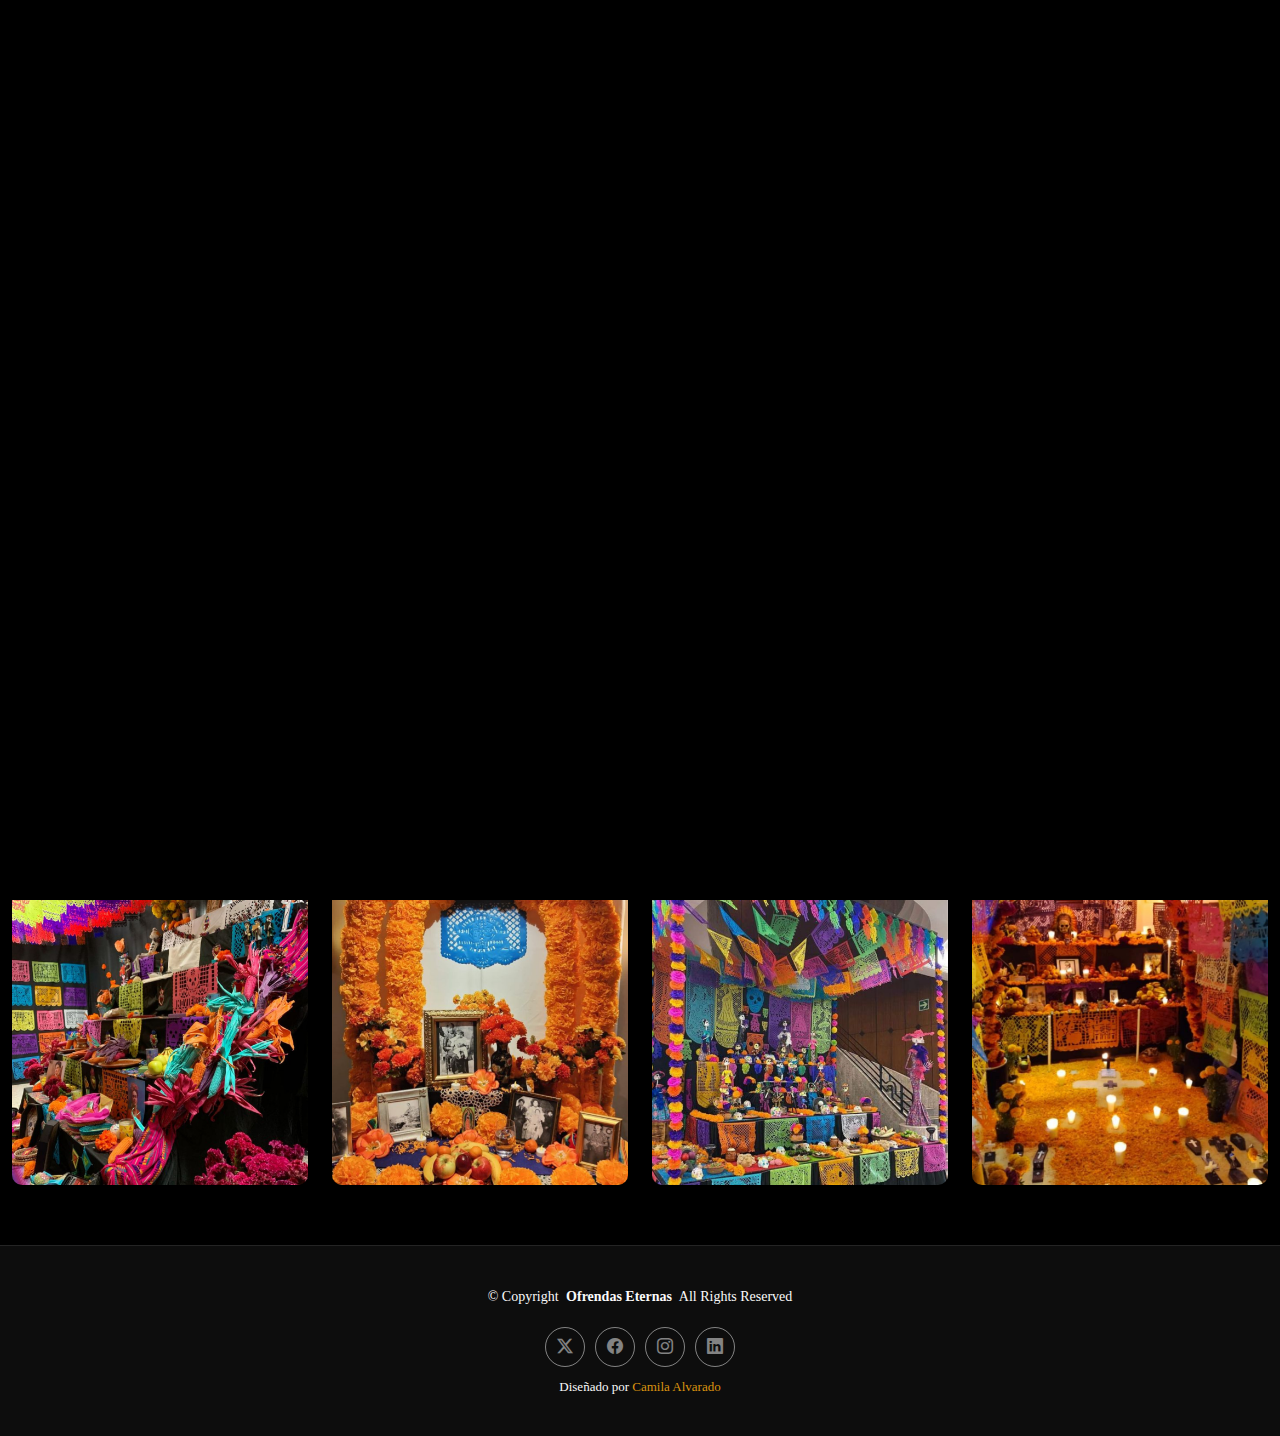
<file: index.html>
<!DOCTYPE html>
<html lang="en">

<head>
  <meta charset="utf-8">
  <meta content="width=device-width, initial-scale=1.0" name="viewport">
  <title>Ofrendas Eternas</title>
  <meta name="description" content="">
  <meta name="keywords" content="">

  <!-- Favicons -->
  <link href="assets/img/favicon.png" rel="icon">
  <link href="assets/img/apple-touch-icon.png" rel="apple-touch-icon">

  <!-- Fonts -->
  <link href="https://fonts.googleapis.com" rel="preconnect">
  <link href="https://fonts.gstatic.com" rel="preconnect" crossorigin>
  <link href="https://fonts.googleapis.com/css2?family=Roboto:ital,wght@0,100;0,300;0,400;0,500;0,700;0,900;1,100;1,300;1,400;1,500;1,700;1,900&family=Inter:wght@100;200;300;400;500;600;700;800;900&family=Cardo:ital,wght@0,400;0,700;1,400;1,700&display=swap" rel="stylesheet">

  <!-- Vendor CSS Files -->
  <link href="assets/vendor/bootstrap/css/bootstrap.min.css" rel="stylesheet">
  <link href="assets/vendor/bootstrap-icons/bootstrap-icons.css" rel="stylesheet">
  <link href="assets/vendor/aos/aos.css" rel="stylesheet">
  <link href="assets/vendor/glightbox/css/glightbox.min.css" rel="stylesheet">
  <link href="assets/vendor/swiper/swiper-bundle.min.css" rel="stylesheet">

  <!-- Main CSS File -->
  <link href="assets/css/main.css" rel="stylesheet">

  <!-- =======================================================
  * Template Name: PhotoFolio
  * Template URL: https://bootstrapmade.com/photofolio-bootstrap-photography-website-template/
  * Updated: Aug 07 2024 with Bootstrap v5.3.3
  * Author: BootstrapMade.com
  * License: https://bootstrapmade.com/license/
  ======================================================== -->
</head>

<body class="index-page">

  <header id="header" class="header d-flex align-items-center sticky-top">
    <div class="container-fluid position-relative d-flex align-items-center justify-content-between">

      <a href="index.html" class="logo d-flex align-items-center me-auto me-xl-0">
        <!-- Uncomment the line below if you also wish to use an image logo -->
        <!-- <img src="assets/img/logo.png" alt=""> -->
        <i class="bi bi-camera"></i>
        <h1 class="sitename">Ofrendas Eternas</h1>
      </a>

      <nav id="navmenu" class="navmenu">
        <ul>
          <li><a href="index.html" class="active">Inicio</a></li>
          <li class="dropdown"><a href="gallery.html"><span>Galeria</span> <i class="bi bi-chevron-down toggle-dropdown"></i></a>
            <ul>
              <li><a href="gallery.html">comidas tradicionales</a></li>
              <li><a href="gallery.html">altares por el pais</a></li>
              <li><a href="gallery.html">flores tipicas</a></li>
              <li><a href="gallery.html">tradiciones del dia</a></li>
              <li><a href="gallery.html">animales ejemplares</a></li>
              <li><a href="gallery.html">dia de muertos por el mundo</a></li>
            
              </li>
            </ul>
          </li>
          
        </ul>
        <i class="mobile-nav-toggle d-xl-none bi bi-list"></i>
      </nav>

      <div class="header-social-links">
        <a href="#" class="twitter"><i class="bi bi-twitter-x"></i></a>
        <a href="#" class="facebook"><i class="bi bi-facebook"></i></a>
        <a href="#" class="instagram"><i class="bi bi-instagram"></i></a>
        <a href="#" class="linkedin"><i class="bi bi-linkedin"></i></a>
      </div>

    </div>
  </header>

  <main class="main">

    <!-- Hero Section -->
    <section id="hero" class="hero section">

      <div class="container">
        <div class="row justify-content-center">
          <div class="col-lg-6 text-center" data-aos="fade-up" data-aos-delay="100">
            <h2><span>Celebremos el </span><span class="underlight"> Día de Muertos <span>  y el recuerdo de nuestros seres queridos.</span></h2>
            <p>¡Bienvenidos! Celebremos juntos el Día de Muertos, honrando la vida y la memoria de quienes ya no están..</p>
          </div>
        </div>
      </div>

    </section><!-- /Hero Section -->

    <!-- Gallery Section -->
    <section id="gallery" class="gallery section">

      <div class="container-fluid" data-aos="fade-up" data-aos-delay="100">

        <div class="row gy-4 justify-content-center">

          <div class="col-xl-3 col-lg-4 col-md-6">
            <div class="gallery-item h-100">
              <img src="assets/img/gallery/1.png" class="img-fluid" alt=""  ">
              <div class="gallery-links d-flex align-items-center justify-content-center">
                <a href="assets/img/gallery/1.png" title="Ofrenda1" class="glightbox preview-link"><i class="bi bi-arrows-angle-expand"></i></a>
                <a href="gallery-single.html" class="details-link"><i class="bi bi-link-45deg"></i></a>
              </div>
            </div>
          </div><!-- End Gallery Item -->

          <div class="col-xl-3 col-lg-4 col-md-6">
            <div class="gallery-item h-100">
              <img src="assets/img/gallery/2.png" class="img-fluid" alt="" >
              <div class="gallery-links d-flex align-items-center justify-content-center">
                <a href="assets/img/gallery/2.png" title="Ofrenda 2" class="glightbox preview-link"><i class="bi bi-arrows-angle-expand"></i></a>
                <a href="gallery-single.html" class="details-link"><i class="bi bi-link-45deg"></i></a>
              </div>
            </div>
          </div><!-- End Gallery Item -->

          <div class="col-xl-3 col-lg-4 col-md-6">
            <div class="gallery-item h-100">
              <img src="assets/img/gallery/3.png" class="img-fluid" alt="" >
              <div class="gallery-links d-flex align-items-center justify-content-center">
                <a href="assets/img/gallery/3.png" title="Ofrenda 3" class="glightbox preview-link"><i class="bi bi-arrows-angle-expand"></i></a>
                <a href="gallery-single.html" class="details-link"><i class="bi bi-link-45deg"></i></a>
              </div>
            </div>
          </div><!-- End Gallery Item -->

          <div class="col-xl-3 col-lg-4 col-md-6">
            <div class="gallery-item h-100">
              <img src="assets/img/gallery/4.png" class="img-fluid" alt="" >
              <div class="gallery-links d-flex align-items-center justify-content-center">
                <a href="assets/img/gallery/4.png" title="Ofrenda 4" class="glightbox preview-link"><i class="bi bi-arrows-angle-expand"></i></a>
                <a href="gallery-single.html" class="details-link"><i class="bi bi-link-45deg"></i></a>
              </div>
            </div>
          </div><!-- End Gallery Item -->

          <div class="col-xl-3 col-lg-4 col-md-6">
            <div class="gallery-item h-100">
              <img src="assets/img/gallery/5.png" class="img-fluid" alt="" >
              <div class="gallery-links d-flex align-items-center justify-content-center">
                <a href="assets/img/gallery/5.png" title="Ofrenda 5" class="glightbox preview-link"><i class="bi bi-arrows-angle-expand"></i></a>
                <a href="gallery-single.html" class="details-link"><i class="bi bi-link-45deg"></i></a>
              </div>
            </div>
          </div><!-- End Gallery Item -->

          <div class="col-xl-3 col-lg-4 col-md-6">
            <div class="gallery-item h-100">
              <img src="assets/img/gallery/6.png" class="img-fluid" alt="" >
              <div class="gallery-links d-flex align-items-center justify-content-center">
                <a href="assets/img/gallery/6.png" title="Ofrenda 6" class="glightbox preview-link"><i class="bi bi-arrows-angle-expand"></i></a>
                <a href="gallery-single.html" class="details-link"><i class="bi bi-link-45deg"></i></a>
              </div>
            </div>
          </div><!-- End Gallery Item -->

          <div class="col-xl-3 col-lg-4 col-md-6">
            <div class="gallery-item h-100">
              <img src="assets/img/gallery/7.png" class="img-fluid" alt="" >
              <div class="gallery-links d-flex align-items-center justify-content-center">
                <a href="assets/img/gallery/7.png" title="Ofrenda 7" class="glightbox preview-link"><i class="bi bi-arrows-angle-expand"></i></a>
                <a href="gallery-single.html" class="details-link"><i class="bi bi-link-45deg"></i></a>
              </div>
            </div>
          </div><!-- End Gallery Item -->

          <div class="col-xl-3 col-lg-4 col-md-6">
            <div class="gallery-item h-100">
              <img src="assets/img/gallery/8.png" class="img-fluid" alt="" >
              <div class="gallery-links d-flex align-items-center justify-content-center">
                <a href="assets/img/gallery/8.png" title="Ofrenda 8" class="glightbox preview-link"><i class="bi bi-arrows-angle-expand"></i></a>
                <a href="gallery-single.html" class="details-link"><i class="bi bi-link-45deg"></i></a>
              </div>
            </div>
          </div><!-- End Gallery Item -->

        </div>

      </div>

    </section><!-- /Gallery Section -->

  </main>

  <footer id="footer" class="footer">

    <div class="container">
      <div class="copyright text-center ">
        <p>© <span>Copyright</span> <strong class="px-1 sitename">Ofrendas Eternas</strong> <span>All Rights Reserved</span></p>
      </div>
      <div class="social-links d-flex justify-content-center">
        <a href=""><i class="bi bi-twitter-x"></i></a>
        <a href=""><i class="bi bi-facebook"></i></a>
        <a href=""><i class="bi bi-instagram"></i></a>
        <a href=""><i class="bi bi-linkedin"></i></a>
      </div>
      <div class="credits">
        <!-- All the links in the footer should remain intact. -->
        <!-- You can delete the links only if you've purchased the pro version. -->
        <!-- Licensing information: https://bootstrapmade.com/license/ -->
        <!-- Purchase the pro version with working PHP/AJAX contact form: [buy-url] -->
        Diseñado por <a href="https://bootstrapmade.com/">Camila Alvarado</a>
      </div>
    </div>

  </footer>

  <!-- Scroll Top -->
  <a href="#" id="scroll-top" class="scroll-top d-flex align-items-center justify-content-center"><i class="bi bi-arrow-up-short"></i></a>

  <!-- Preloader -->
  <div id="preloader">
    <div class="line"></div>
  </div>

  <!-- Vendor JS Files -->
  <script src="assets/vendor/bootstrap/js/bootstrap.bundle.min.js"></script>
  <script src="assets/vendor/php-email-form/validate.js"></script>
  <script src="assets/vendor/aos/aos.js"></script>
  <script src="assets/vendor/glightbox/js/glightbox.min.js"></script>
  <script src="assets/vendor/swiper/swiper-bundle.min.js"></script>

  <!-- Main JS File -->
  <script src="assets/js/main.js"></script>

</body>

</html>
</file>
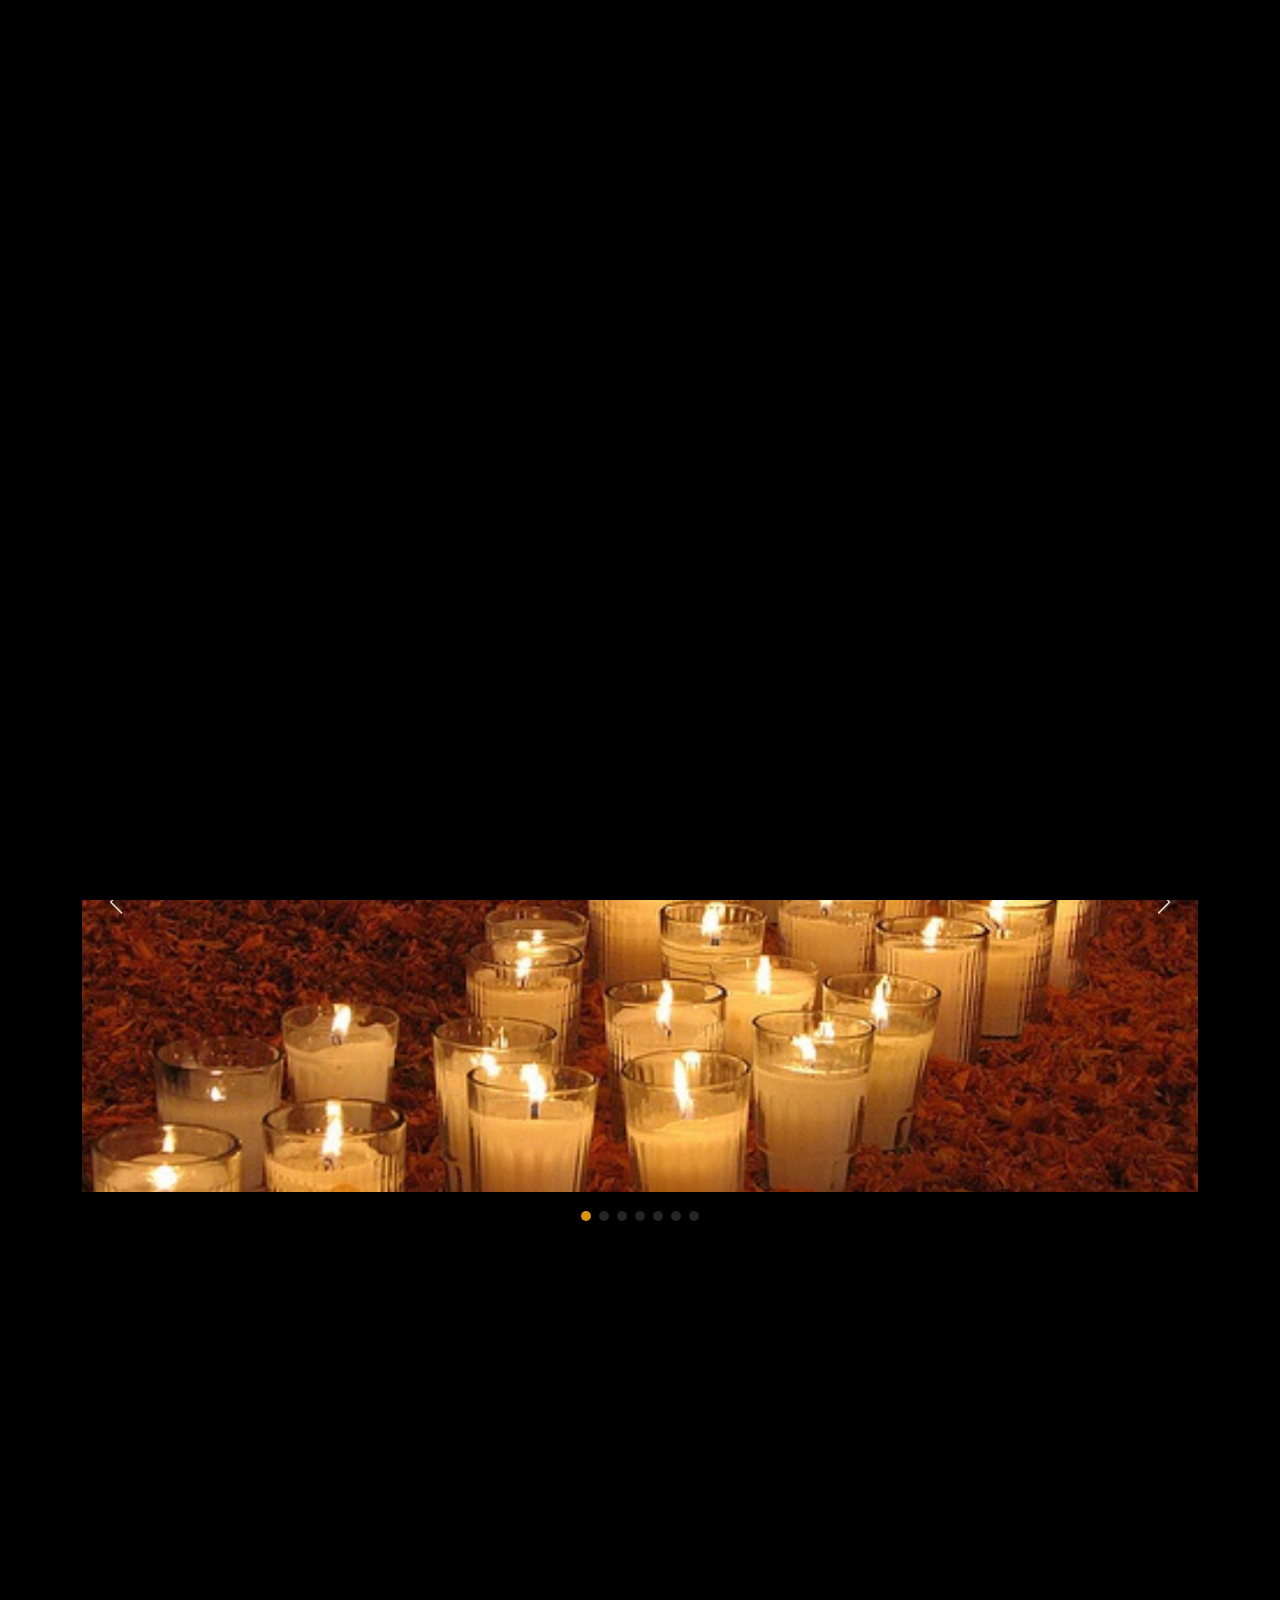
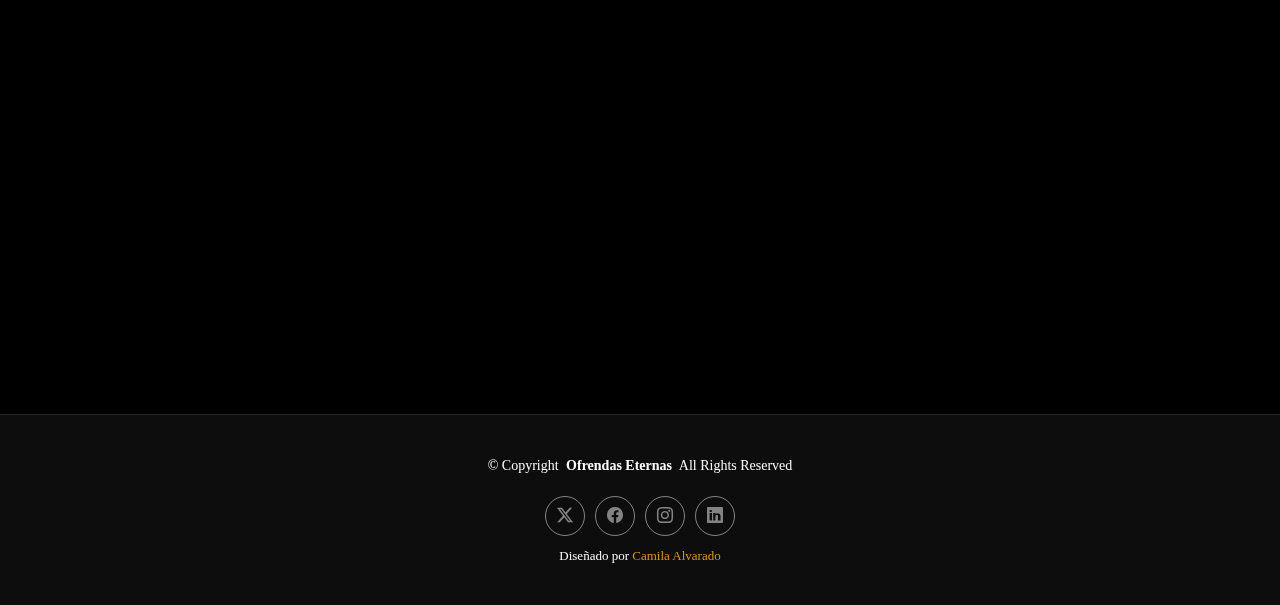
<file: gallery-single.html>
<!DOCTYPE html>
<html lang="en">

<head>
  <meta charset="utf-8">
  <meta content="width=device-width, initial-scale=1.0" name="viewport">
  <title>Galeria sola- Ofrendas Eternas</title>
  <meta name="description" content="">
  <meta name="keywords" content="">

  <!-- Favicons -->
  <link href="assets/img/favicon.png" rel="icon">
  <link href="assets/img/apple-touch-icon.png" rel="apple-touch-icon">

  <!-- Fonts -->
  <link href="https://fonts.googleapis.com" rel="preconnect">
  <link href="https://fonts.gstatic.com" rel="preconnect" crossorigin>
  <link href="https://fonts.googleapis.com/css2?family=Roboto:ital,wght@0,100;0,300;0,400;0,500;0,700;0,900;1,100;1,300;1,400;1,500;1,700;1,900&family=Inter:wght@100;200;300;400;500;600;700;800;900&family=Cardo:ital,wght@0,400;0,700;1,400;1,700&display=swap" rel="stylesheet">

  <!-- Vendor CSS Files -->
  <link href="assets/vendor/bootstrap/css/bootstrap.min.css" rel="stylesheet">
  <link href="assets/vendor/bootstrap-icons/bootstrap-icons.css" rel="stylesheet">
  <link href="assets/vendor/aos/aos.css" rel="stylesheet">
  <link href="assets/vendor/glightbox/css/glightbox.min.css" rel="stylesheet">
  <link href="assets/vendor/swiper/swiper-bundle.min.css" rel="stylesheet">

  <!-- Main CSS File -->
  <link href="assets/css/main.css" rel="stylesheet">

  <!-- =======================================================
  * Template Name: PhotoFolio
  * Template URL: https://bootstrapmade.com/photofolio-bootstrap-photography-website-template/
  * Updated: Aug 07 2024 with Bootstrap v5.3.3
  * Author: BootstrapMade.com
  * License: https://bootstrapmade.com/license/
  ======================================================== -->
</head>

<body class="gallery-single-page">

  <header id="header" class="header d-flex align-items-center sticky-top">
    <div class="container-fluid position-relative d-flex align-items-center justify-content-between">

      <a href="index.html" class="logo d-flex align-items-center me-auto me-xl-0">
        <!-- Uncomment the line below if you also wish to use an image logo -->
        <!-- <img src="assets/img/logo.png" alt=""> -->
        <i class="bi bi-camera"></i>
        <h1 class="sitename">Ofrendas Eternas</h1>
      </a>

      <nav id="navmenu" class="navmenu">
        <ul>
          <li><a href="index.html">Inicio<br></a></li>
          <li class="dropdown"><a href="gallery.html"><span>Galeria</span> <i class="bi bi-chevron-down toggle-dropdown"></i></a>
            <ul>
              <li><a href="gallery.html">comidas tradicionales</a></li>
              <li><a href="gallery.html">altares por el pais</a></li>
              <li><a href="gallery.html">flores tipicas</a></li>
              <li><a href="gallery.html">tradiciones del dia</a></li>
              <li><a href="gallery.html">animales ejemplares</a></li>
              <li><a href="gallery.html">dia de muertos por el mundo</a></li>
            </ul>
          </li>
        </ul>
        <i class="mobile-nav-toggle d-xl-none bi bi-list"></i>
      </nav>

      <div class="header-social-links">
        <a href="#" class="twitter"><i class="bi bi-twitter-x"></i></a>
        <a href="#" class="facebook"><i class="bi bi-facebook"></i></a>
        <a href="#" class="instagram"><i class="bi bi-instagram"></i></a>
        <a href="#" class="linkedin"><i class="bi bi-linkedin"></i></a>
      </div>

    </div>
  </header>

  <main class="main">

    <!-- Page Title -->
    <div class="page-title" data-aos="fade">
      <div class="heading">
        <div class="container">
          <div class="row d-flex justify-content-center text-center">
            <div class="col-lg-8">
              <h1>Galeria de Ofrendas</h1>
              <p class="mb-0">Explora la belleza y tradición del Día de Muertos a través de esta colección de altares, donde cada imagen cuenta una historia de amor, memoria y celebración. Desde colores vibrantes hasta detalles simbólicos, estas fotos capturan la esencia de una festividad que honra a quienes ya no están, pero que siguen vivos en nuestros corazones.</p>
    

            </div>
          </div>
        </div>
      </div>
      <nav class="breadcrumbs">
        <div class="container">
          <ol>
            <li><a href="index.html">Inicio</a></li>
            <li class="current">Gallery Single</li>
          </ol>
        </div>
      </nav>
    </div><!-- End Page Title -->

    <!-- Gallery Details Section -->
    <section id="gallery-details" class="gallery-details section">

      <div class="container" data-aos="fade-up">

        <div class="portfolio-details-slider swiper init-swiper">
          <script type="application/json" class="swiper-config">
            {
              "loop": true,
              "speed": 600,
              "autoplay": {
                "delay": 5000
              },
              "slidesPerView": "auto",
              "navigation": {
                "nextEl": ".swiper-button-next",
                "prevEl": ".swiper-button-prev"
              },
              "pagination": {
                "el": ".swiper-pagination",
                "type": "bullets",
                "clickable": true
              }
            }
          </script>
          <div class="swiper-wrapper align-items-center">

            <div class="swiper-slide">
              <img src="assets/img/gallery/g1.jpg" alt="">
            </div>

            <div class="swiper-slide">
              <img src="assets/img/gallery/g2.jpg" alt="">
            </div>

            <div class="swiper-slide">
              <img src="assets/img/gallery/g3.jpg" alt="">
            </div>

            <div class="swiper-slide">
              <img src="assets/img/gallery/g4.jpg" alt="">
            </div>

            <div class="swiper-slide">
              <img src="assets/img/gallery/g5.jpg" alt="">
            </div>

            <div class="swiper-slide">
              <img src="assets/img/gallery/g6.jpg" alt="">
            </div>

            <div class="swiper-slide">
              <img src="assets/img/gallery/g7.jpg" alt="">
            </div>

          </div>
          <div class="swiper-button-prev"></div>
          <div class="swiper-button-next"></div>
          <div class="swiper-pagination"></div>
        </div>

        <div class="row justify-content-between gy-4 mt-4">

          <div class="col-lg-8" data-aos="fade-up">
            <div class="portfolio-description">
              <h2>Bienvenidos a este homenaje visual de altares de muertos.</h2>
              <p>
                Explora la belleza y tradición del Día de Muertos a través de esta colección de altares, donde cada imagen cuenta una historia de amor, memoria y celebración. Desde colores vibrantes hasta detalles simbólicos, estas fotos capturan la esencia de una festividad que honra a quienes ya no están, pero que siguen vivos en nuestros corazones.
              </p>
              <p>
                Sumérgete en la magia del Día de Muertos con esta galería de altares, donde se entrelazan ofrendas, colores y símbolos que honran a los seres queridos. Cada fotografía refleja la profunda conexión entre la vida y la muerte, en un homenaje visual lleno de significado y tradición.
              </p>

              <div class="testimonial-item">
                <p>
                  <i class="bi bi-quote quote-icon-left"></i>
                  <span>me encanta celebrar estas fechas!, creo que es un dia muy importante para celebrar y festejar a esas personitas que ya no estan con nosotros.</span>
                  <i class="bi bi-quote quote-icon-right"></i>
                </p>
                <div>
                  <img src="assets/img/testimonials/me.jpg" class="testimonial-img" alt="">
                  <h3>Camila Alvarado</h3>
                  <h4>Diseñadora</h4>
                </div>
              </div>

              <p>
                Explora la belleza y tradición del Día de Muertos a través de esta colección de altares, donde cada imagen cuenta una historia de amor, memoria y celebración. Desde colores vibrantes hasta detalles simbólicos, estas fotos capturan la esencia de una festividad que honra a quienes ya no están, pero que siguen vivos en nuestros corazones.
              </p>

              <p>
                Sumérgete en la magia del Día de Muertos con esta galería de altares, donde se entrelazan ofrendas, colores y símbolos que honran a los seres queridos. Cada fotografía refleja la profunda conexión entre la vida y la muerte, en un homenaje visual lleno de significado y tradición.
              </p>

            </div>
          </div>

          <div class="col-lg-3" data-aos="fade-up" data-aos-delay="100">
            <div class="portfolio-info">
              <h3>Datos de la pagina.</h3>
              <ul>
                <li><strong>Categoria</strong> Cultural</li>
                <li><strong>Graficos</strong> Camila Alvarado</li>
                <li><strong>Fecha de Edicion</strong> 24 de Octubre, 2024.</li>
                <li><strong>Nombre de la pagina</strong> <a href="#">www.OfrendasEternas.com</a></li>
              </ul>
            </div>
          </div>

        </div>

      </div>

    </section><!-- /Gallery Details Section -->

  </main>

  <footer id="footer" class="footer">

    <div class="container">
      <div class="copyright text-center ">
        <p>© <span>Copyright</span> <strong class="px-1 sitename">Ofrendas Eternas</strong> <span>All Rights Reserved</span></p>
      </div>
      <div class="social-links d-flex justify-content-center">
        <a href=""><i class="bi bi-twitter-x"></i></a>
        <a href=""><i class="bi bi-facebook"></i></a>
        <a href=""><i class="bi bi-instagram"></i></a>
        <a href=""><i class="bi bi-linkedin"></i></a>
      </div>
      <div class="credits">
        <!-- All the links in the footer should remain intact. -->
        <!-- You can delete the links only if you've purchased the pro version. -->
        <!-- Licensing information: https://bootstrapmade.com/license/ -->
        <!-- Purchase the pro version with working PHP/AJAX contact form: [buy-url] -->
       Diseñado por <a href="https://bootstrapmade.com/">Camila Alvarado</a>
      </div>
    </div>

  </footer>

  <!-- Scroll Top -->
  <a href="#" id="scroll-top" class="scroll-top d-flex align-items-center justify-content-center"><i class="bi bi-arrow-up-short"></i></a>

  <!-- Preloader -->
  <div id="preloader">
    <div class="line"></div>
  </div>

  <!-- Vendor JS Files -->
  <script src="assets/vendor/bootstrap/js/bootstrap.bundle.min.js"></script>
  <script src="assets/vendor/php-email-form/validate.js"></script>
  <script src="assets/vendor/aos/aos.js"></script>
  <script src="assets/vendor/glightbox/js/glightbox.min.js"></script>
  <script src="assets/vendor/swiper/swiper-bundle.min.js"></script>

  <!-- Main JS File -->
  <script src="assets/js/main.js"></script>

</body>

</html>
</file>
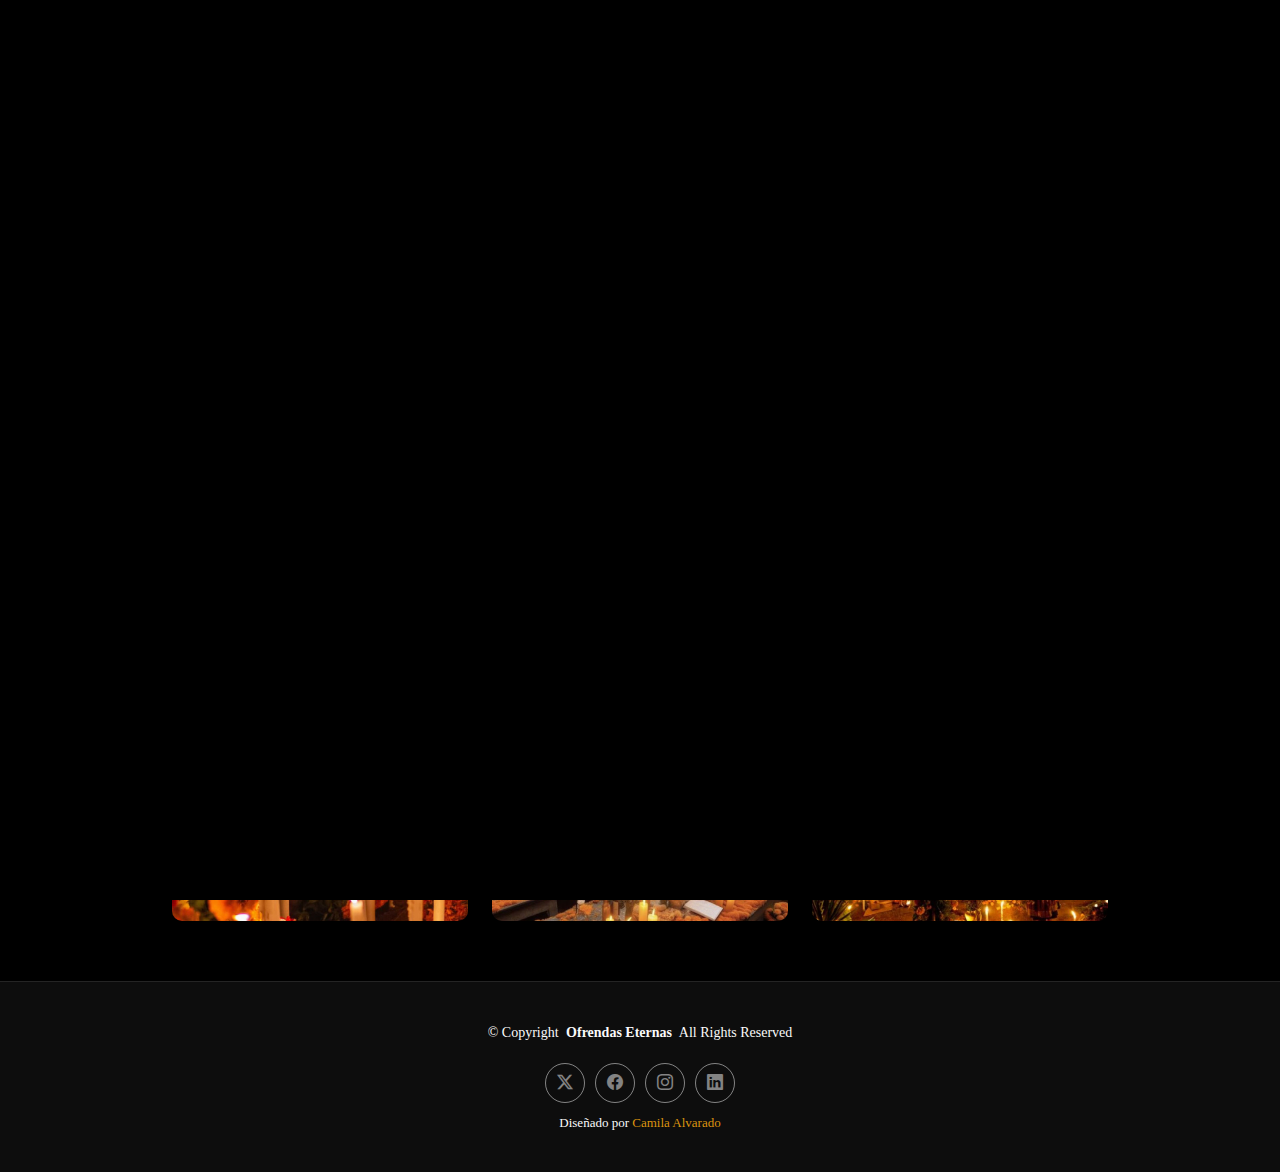
<file: gallery.html>
<!DOCTYPE html>
<html lang="en">

<head>
  <meta charset="utf-8">
  <meta content="width=device-width, initial-scale=1.0" name="viewport">
  <title>Galeria-Ofrendas Eternas</title>
  <meta name="description" content="">
  <meta name="keywords" content="">

  <!-- Favicons -->
  <link href="assets/img/favicon.png" rel="icon">
  <link href="assets/img/apple-touch-icon.png" rel="apple-touch-icon">

  <!-- Fonts -->
  <link href="https://fonts.googleapis.com" rel="preconnect">
  <link href="https://fonts.gstatic.com" rel="preconnect" crossorigin>
  <link href="https://fonts.googleapis.com/css2?family=Roboto:ital,wght@0,100;0,300;0,400;0,500;0,700;0,900;1,100;1,300;1,400;1,500;1,700;1,900&family=Inter:wght@100;200;300;400;500;600;700;800;900&family=Cardo:ital,wght@0,400;0,700;1,400;1,700&display=swap" rel="stylesheet">

  <!-- Vendor CSS Files -->
  <link href="assets/vendor/bootstrap/css/bootstrap.min.css" rel="stylesheet">
  <link href="assets/vendor/bootstrap-icons/bootstrap-icons.css" rel="stylesheet">
  <link href="assets/vendor/aos/aos.css" rel="stylesheet">
  <link href="assets/vendor/glightbox/css/glightbox.min.css" rel="stylesheet">
  <link href="assets/vendor/swiper/swiper-bundle.min.css" rel="stylesheet">

  <!-- Main CSS File -->
  <link href="assets/css/main.css" rel="stylesheet">

  <!-- =======================================================
  * Template Name: PhotoFolio
  * Template URL: https://bootstrapmade.com/photofolio-bootstrap-photography-website-template/
  * Updated: Aug 07 2024 with Bootstrap v5.3.3
  * Author: BootstrapMade.com
  * License: https://bootstrapmade.com/license/
  ======================================================== -->
</head>

<body class="gallery-page">

  <header id="header" class="header d-flex align-items-center sticky-top">
    <div class="container-fluid position-relative d-flex align-items-center justify-content-between">

      <a href="index.html" class="logo d-flex align-items-center me-auto me-xl-0">
        <!-- Uncomment the line below if you also wish to use an image logo -->
        <!-- <img src="assets/img/logo.png" alt=""> -->
        <i class="bi bi-camera"></i>
        <h1 class="sitename">Ofrendas Eternas</h1>
      </a>

      <nav id="navmenu" class="navmenu">
        <ul>
          <li><a href="index.html">Inicio<br></a></li>
          <li class="dropdown"><a href="gallery.html" class="active"><span>Galeria</span> <i class="bi bi-chevron-down toggle-dropdown"></i></a>
            <ul>
              <li><a href="gallery.html" class="active">comidas tradicionales</a></li>
              <li><a href="gallery.html" class="active">altares por el pais</a></li>
              <li><a href="gallery.html" class="active">flores tipicas</a></li>
              <li><a href="gallery.html" class="active">tradiciones del dia</a></li>
              <li><a href="gallery.html" class="active">animales ejemplares</a></li>
              <li><a href="gallery.html" class="active">dia de muertos por el mundo</a></li>
            
            </ul>
          </li>
        </ul>
        <i class="mobile-nav-toggle d-xl-none bi bi-list"></i>
      </nav>

      <div class="header-social-links">
        <a href="#" class="twitter"><i class="bi bi-twitter-x"></i></a>
        <a href="#" class="facebook"><i class="bi bi-facebook"></i></a>
        <a href="#" class="instagram"><i class="bi bi-instagram"></i></a>
        <a href="#" class="linkedin"><i class="bi bi-linkedin"></i></a>
      </div>

    </div>
  </header>

  <main class="main">

    <!-- Page Title -->
    <div class="page-title" data-aos="fade">
      <div class="heading">
        <div class="container">
          <div class="row d-flex justify-content-center text-center">
            <div class="col-lg-8">
              <h1>Galeria</h1>
              <p class="mb-0">  Explora la belleza y tradición del Día de Muertos a través de esta colección de altares, donde cada imagen cuenta una historia de amor, memoria y celebración. Desde colores vibrantes hasta detalles simbólicos, estas fotos capturan la esencia de una festividad que honra a quienes ya no están, pero que siguen vivos en nuestros corazones.</p>
            </div>
          </div>
        </div>
      </div>
      <nav class="breadcrumbs">
        <div class="container">
          <ol>
            <li><a href="index.html">Inicio</a></li>
            <li class="current">Galeria</li>
          </ol>
        </div>
      </nav>
    </div><!-- End Page Title -->

    <!-- Gallery Section -->
    <section id="gallery" class="gallery section">

      <div class="container-fluid" data-aos="fade-up" data-aos-delay="100">

        <div class="row gy-4 justify-content-center">

          <div class="col-xl-3 col-lg-4 col-md-6">
            <div class="gallery-item h-100">
              <img src="assets/img/gallery/g1.jpg" class="img-fluid" alt="">
              <div class="gallery-links d-flex align-items-center justify-content-center">
                <a href="assets/img/gallery/g1.jpg" title="Gallery 1" class="glightbox preview-link"><i class="bi bi-arrows-angle-expand"></i></a>
                <a href="gallery-single.html" class="details-link"><i class="bi bi-link-45deg"></i></a>
              </div>
            </div>
          </div><!-- End Gallery Item -->

          <div class="col-xl-3 col-lg-4 col-md-6">
            <div class="gallery-item h-100">
              <img src="assets/img/gallery/g2.jpg" class="img-fluid" alt="">
              <div class="gallery-links d-flex align-items-center justify-content-center">
                <a href="assets/img/gallery/g2.jpg" title="Gallery 2" class="glightbox preview-link"><i class="bi bi-arrows-angle-expand"></i></a>
                <a href="gallery-single.html" class="details-link"><i class="bi bi-link-45deg"></i></a>
              </div>
            </div>
          </div><!-- End Gallery Item -->

          <div class="col-xl-3 col-lg-4 col-md-6">
            <div class="gallery-item h-100">
              <img src="assets/img/gallery/g3.jpg" class="img-fluid" alt="">
              <div class="gallery-links d-flex align-items-center justify-content-center">
                <a href="assets/img/gallery/g3.jpg" title="Gallery 3" class="glightbox preview-link"><i class="bi bi-arrows-angle-expand"></i></a>
                <a href="gallery-single.html" class="details-link"><i class="bi bi-link-45deg"></i></a>
              </div>
            </div>
          </div><!-- End Gallery Item -->

          <div class="col-xl-3 col-lg-4 col-md-6">
            <div class="gallery-item h-100">
              <img src="assets/img/gallery/g4.jpg" class="img-fluid" alt="">
              <div class="gallery-links d-flex align-items-center justify-content-center">
                <a href="assets/img/gallery/g4.jpg" title="Gallery 4" class="glightbox preview-link"><i class="bi bi-arrows-angle-expand"></i></a>
                <a href="gallery-single.html" class="details-link"><i class="bi bi-link-45deg"></i></a>
              </div>
            </div>
          </div><!-- End Gallery Item -->

          <div class="col-xl-3 col-lg-4 col-md-6">
            <div class="gallery-item h-100">
              <img src="assets/img/gallery/g5.jpg" class="img-fluid" alt="">
              <div class="gallery-links d-flex align-items-center justify-content-center">
                <a href="assets/img/gallery/g5.jpg" title="Gallery 5" class="glightbox preview-link"><i class="bi bi-arrows-angle-expand"></i></a>
                <a href="gallery-single.html" class="details-link"><i class="bi bi-link-45deg"></i></a>
              </div>
            </div>
          </div><!-- End Gallery Item -->

          <div class="col-xl-3 col-lg-4 col-md-6">
            <div class="gallery-item h-100">
              <img src="assets/img/gallery/g6.jpg" class="img-fluid" alt="">
              <div class="gallery-links d-flex align-items-center justify-content-center">
                <a href="assets/img/gallery/g6.jpg" title="Gallery 6" class="glightbox preview-link"><i class="bi bi-arrows-angle-expand"></i></a>
                <a href="gallery-single.html" class="details-link"><i class="bi bi-link-45deg"></i></a>
              </div>
            </div>
          </div><!-- End Gallery Item -->

          <div class="col-xl-3 col-lg-4 col-md-6">
            <div class="gallery-item h-100">
              <img src="assets/img/gallery/g7.jpg" class="img-fluid" alt="">
              <div class="gallery-links d-flex align-items-center justify-content-center">
                <a href="assets/img/gallery/g7.jpg" title="Gallery 7" class="glightbox preview-link"><i class="bi bi-arrows-angle-expand"></i></a>
                <a href="gallery-single.html" class="details-link"><i class="bi bi-link-45deg"></i></a>
              </div>
            </div>
      

        </div>

      </div>

    </section><!-- /Gallery Section -->

  </main>

  <footer id="footer" class="footer">

    <div class="container">
      <div class="copyright text-center ">
        <p>© <span>Copyright</span> <strong class="px-1 sitename">Ofrendas Eternas</strong> <span>All Rights Reserved</span></p>
      </div>
      <div class="social-links d-flex justify-content-center">
        <a href=""><i class="bi bi-twitter-x"></i></a>
        <a href=""><i class="bi bi-facebook"></i></a>
        <a href=""><i class="bi bi-instagram"></i></a>
        <a href=""><i class="bi bi-linkedin"></i></a>
      </div>
      <div class="credits">
        <!-- All the links in the footer should remain intact. -->
        <!-- You can delete the links only if you've purchased the pro version. -->
        <!-- Licensing information: https://bootstrapmade.com/license/ -->
        <!-- Purchase the pro version with working PHP/AJAX contact form: [buy-url] -->
        Diseñado por <a href="https://bootstrapmade.com/">Camila Alvarado</a>
      </div>
    </div>

  </footer>

  <!-- Scroll Top -->
  <a href="#" id="scroll-top" class="scroll-top d-flex align-items-center justify-content-center"><i class="bi bi-arrow-up-short"></i></a>

  <!-- Preloader -->
  <div id="preloader">
    <div class="line"></div>
  </div>

  <!-- Vendor JS Files -->
  <script src="assets/vendor/bootstrap/js/bootstrap.bundle.min.js"></script>
  <script src="assets/vendor/php-email-form/validate.js"></script>
  <script src="assets/vendor/aos/aos.js"></script>
  <script src="assets/vendor/glightbox/js/glightbox.min.js"></script>
  <script src="assets/vendor/swiper/swiper-bundle.min.js"></script>

  <!-- Main JS File -->
  <script src="assets/js/main.js"></script>

</body>

</html>
</file>
<file: assets/css/main.css>
/**
* Template Name: PhotoFolio
* Template URL: https://bootstrapmade.com/photofolio-bootstrap-photography-website-template/
* Updated: Aug 07 2024 with Bootstrap v5.3.3
* Author: BootstrapMade.com
* License: https://bootstrapmade.com/license/
*/

/*--------------------------------------------------------------
# Font & Color Variables
# Help: https://bootstrapmade.com/color-system/
--------------------------------------------------------------*/
/* Fonts */
:root {
  --default-font: 'Century gothic';
  --heading-font: 'Century gothic';
  --nav-font: 'Century gothic';
}

/* Global Colors - The following color variables are used throughout the website. Updating them here will change the color scheme of the entire website */
:root { 
  --background-color: #000000; /* Background color for the entire website, including individual sections */
  --default-color: #fafafa; /* Default color used for the majority of the text content across the entire website */
  --heading-color: #ffffff; /* Color for headings, subheadings and title throughout the website */
  --accent-color: #db930f; /* Accent color that represents your brand on the website. It's used for buttons, links, and other elements that need to stand out */
  --surface-color: #1a1a1a; /* The surface color is used as a background of boxed elements within sections, such as cards, icon boxes, or other elements that require a visual separation from the global background. */
  --contrast-color: #ffffff; /* Contrast color for text, ensuring readability against backgrounds of accent, heading, or default colors. */
}

/* Nav Menu Colors - The following color variables are used specifically for the navigation menu. They are separate from the global colors to allow for more customization options */
:root {
  --nav-color: rgba(255, 255, 255, 0.5);  /* The default color of the main navmenu links */
  --nav-hover-color: #ffffff; /* Applied to main navmenu links when they are hovered over or active */
  --nav-mobile-background-color: #1a1a1a; /* Used as the background color for mobile navigation menu */
  --nav-dropdown-background-color: #1a1a1a; /* Used as the background color for dropdown items that appear when hovering over primary navigation items */
  --nav-dropdown-color: rgba(255, 255, 255, 0.5); /* Used for navigation links of the dropdown items in the navigation menu. */
  --nav-dropdown-hover-color: #ffffff; /* Similar to --nav-hover-color, this color is applied to dropdown navigation links when they are hovered over. */
}

/* Color Presets - These classes override global colors when applied to any section or element, providing reuse of the sam color scheme. */

.light-background {
  --background-color: #1a1a1a;
  --surface-color: #343434;
}

.dark-background {
  --background-color: #060606;
  --default-color: #ffffff;
  --heading-color: #ffffff;
  --surface-color: #252525;
  --contrast-color: #ffffff;
}

/* Smooth scroll */
:root {
  scroll-behavior: smooth;
}

/*--------------------------------------------------------------
# General Styling & Shared Classes
--------------------------------------------------------------*/
body {
  color: var(--default-color);
  background-color: var(--background-color);
  font-family: var(--default-font);
}

a {
  color: var(--accent-color);
  text-decoration: none;
  transition: 0.3s;
}

a:hover {
  color: color-mix(in srgb, var(--accent-color), transparent 25%);
  text-decoration: none;
}

h1,
h2,
h3,
h4,
h5,
h6 {
  color: var(--heading-color);
  font-family: var(--heading-font);
}

/* PHP Email Form Messages
------------------------------*/
.php-email-form .error-message {
  display: none;
  background: #df1529;
  color: #ffffff;
  text-align: left;
  padding: 15px;
  margin-bottom: 24px;
  font-weight: 600;
}

.php-email-form .sent-message {
  display: none;
  color: #ffffff;
  background: #db930f;
  text-align: center;
  padding: 15px;
  margin-bottom: 24px;
  font-weight: 600;
}

.php-email-form .loading {
  display: none;
  background: var(--surface-color);
  text-align: center;
  padding: 15px;
  margin-bottom: 24px;
}

.php-email-form .loading:before {
  content: "";
  display: inline-block;
  border-radius: 50%;
  width: 24px;
  height: 24px;
  margin: 0 10px -6px 0;
  border: 3px solid var(--accent-color);
  border-top-color: var(--surface-color);
  animation: php-email-form-loading 1s linear infinite;
}

@keyframes php-email-form-loading {
  0% {
    transform: rotate(0deg);
  }

  100% {
    transform: rotate(360deg);
  }
}

/*--------------------------------------------------------------
# Global Header
--------------------------------------------------------------*/
.header {
  color: var(--default-color);
  background-color: var(--background-color);
  padding: 20px 0;
  transition: all 0.5s;
  z-index: 997;
  border-bottom: 1px solid var(--background-color);
}

.header .logo {
  line-height: 1;
}

.header .logo img {
  max-height: 36px;
  margin-right: 8px;
}

.header .logo h1 {
  font-size: 32px;
  margin: 0;
  font-weight: 400;
  color: var(--heading-color);
}

.header .logo i {
  font-size: 28px;
  margin-right: 6px;
}

.header .header-social-links {
  padding-right: 15px;
}

.header .header-social-links a {
  color: color-mix(in srgb, var(--default-color), transparent 40%);
  padding-left: 6px;
  display: inline-block;
  transition: 0.3s;
  font-size: 16px;
}

.header .header-social-links a:hover {
  color: var(--accent-color);
}

.header .header-social-links a i {
  line-height: 0px;
}

@media (max-width: 1200px) {
  .header .logo {
    order: 1;
  }

  .header .logo h1 {
    font-size: 26px;
  }

  .header .logo i {
    font-size: 20px;
  }

  .header .header-social-links {
    order: 2;
  }

  .header .header-social-links a {
    font-size: 16px;
  }

  .header .navmenu {
    order: 3;
  }
}

.scrolled .header {
  border-color: color-mix(in srgb, var(--background-color) 90%, white 20%);
}

/*--------------------------------------------------------------
# Navigation Menu
--------------------------------------------------------------*/
/* Navmenu - Desktop */
@media (min-width: 1200px) {
  .navmenu {
    padding: 0;
  }

  .navmenu ul {
    margin: 0;
    padding: 0;
    display: flex;
    list-style: none;
    align-items: center;
  }

  .navmenu li {
    position: relative;
  }

  .navmenu a,
  .navmenu a:focus {
    color: var(--nav-color);
    padding: 18px 15px;
    font-size: 14px;
    font-family: var(--nav-font);
    font-weight: 400;
    display: flex;
    align-items: center;
    justify-content: space-between;
    white-space: nowrap;
    transition: 0.3s;
    text-transform: uppercase;
    letter-spacing: 1px;
  }

  .navmenu a i,
  .navmenu a:focus i {
    font-size: 12px;
    line-height: 0;
    margin-left: 5px;
    transition: 0.3s;
  }

  .navmenu li:last-child a {
    padding-right: 0;
  }

  .navmenu li:hover>a,
  .navmenu .active,
  .navmenu .active:focus {
    color: var(--nav-hover-color);
  }

  .navmenu .dropdown ul {
    margin: 0;
    padding: 10px 0;
    background: var(--nav-dropdown-background-color);
    display: block;
    position: absolute;
    visibility: hidden;
    left: 14px;
    top: 130%;
    opacity: 0;
    transition: 0.3s;
    border-radius: 4px;
    z-index: 99;
  }

  .navmenu .dropdown ul li {
    min-width: 200px;
  }

  .navmenu .dropdown ul a {
    padding: 10px 20px;
    font-size: 15px;
    text-transform: none;
    color: var(--nav-dropdown-color);
  }

  .navmenu .dropdown ul a i {
    font-size: 12px;
  }

  .navmenu .dropdown ul a:hover,
  .navmenu .dropdown ul .active:hover,
  .navmenu .dropdown ul li:hover>a {
    color: var(--nav-dropdown-hover-color);
  }

  .navmenu .dropdown:hover>ul {
    opacity: 1;
    top: 100%;
    visibility: visible;
  }

  .navmenu .dropdown .dropdown ul {
    top: 0;
    left: -90%;
    visibility: hidden;
  }

  .navmenu .dropdown .dropdown:hover>ul {
    opacity: 1;
    top: 0;
    left: -100%;
    visibility: visible;
  }
}

/* Navmenu - Mobile */
@media (max-width: 1199px) {
  .mobile-nav-toggle {
    color: var(--nav-color);
    font-size: 28px;
    line-height: 0;
    margin-right: 10px;
    cursor: pointer;
    transition: color 0.3s;
  }

  .navmenu {
    padding: 0;
    z-index: 9997;
  }

  .navmenu ul {
    display: none;
    position: absolute;
    inset: 60px 20px 20px 20px;
    padding: 10px 0;
    margin: 0;
    border-radius: 6px;
    background-color: var(--nav-mobile-background-color);
    overflow-y: auto;
    transition: 0.3s;
    z-index: 9998;
    box-shadow: 0px 0px 30px rgba(0, 0, 0, 0.1);
  }

  .navmenu a,
  .navmenu a:focus {
    color: var(--nav-dropdown-color);
    padding: 10px 20px;
    font-family: var(--nav-font);
    font-size: 17px;
    font-weight: 500;
    display: flex;
    align-items: center;
    justify-content: space-between;
    white-space: nowrap;
    transition: 0.3s;
  }

  .navmenu a i,
  .navmenu a:focus i {
    font-size: 12px;
    line-height: 0;
    margin-left: 5px;
    width: 30px;
    height: 30px;
    display: flex;
    align-items: center;
    justify-content: center;
    border-radius: 50%;
    transition: 0.3s;
    background-color: color-mix(in srgb, var(--accent-color), transparent 90%);
  }

  .navmenu a i:hover,
  .navmenu a:focus i:hover {
    background-color: var(--accent-color);
    color: var(--contrast-color);
  }

  .navmenu a:hover,
  .navmenu .active,
  .navmenu .active:focus {
    color: var(--nav-dropdown-hover-color);
  }

  .navmenu .active i,
  .navmenu .active:focus i {
    background-color: var(--accent-color);
    color: var(--contrast-color);
    transform: rotate(180deg);
  }

  .navmenu .dropdown ul {
    position: static;
    display: none;
    z-index: 99;
    padding: 10px 0;
    margin: 10px 20px;
    background-color: var(--nav-dropdown-background-color);
    border: 1px solid color-mix(in srgb, var(--default-color), transparent 90%);
    box-shadow: none;
    transition: all 0.5s ease-in-out;
  }

  .navmenu .dropdown ul ul {
    background-color: rgba(33, 37, 41, 0.1);
  }

  .navmenu .dropdown>.dropdown-active {
    display: block;
    background-color: rgba(33, 37, 41, 0.03);
  }

  .mobile-nav-active {
    overflow: hidden;
  }

  .mobile-nav-active .mobile-nav-toggle {
    color: #fff;
    position: absolute;
    font-size: 32px;
    top: 15px;
    right: 15px;
    margin-right: 0;
    z-index: 9999;
  }

  .mobile-nav-active .navmenu {
    position: fixed;
    overflow: hidden;
    inset: 0;
    background: rgba(33, 37, 41, 0.8);
    transition: 0.3s;
  }

  .mobile-nav-active .navmenu>ul {
    display: block;
  }
}

/*--------------------------------------------------------------
# Global Footer
--------------------------------------------------------------*/
.footer {
  --background-color: color-mix(in srgb, var(--default-color), transparent 95%);
  border-top: 1px solid color-mix(in srgb, var(--default-color), transparent 90%);
  color: var(--default-color);
  background-color: var(--background-color);
  font-size: 14px;
  padding: 40px 0;
  position: relative;
}

.footer .copyright p {
  margin-bottom: 0;
}

.footer .social-links {
  margin-top: 20px;
}

.footer .social-links a {
  display: flex;
  align-items: center;
  justify-content: center;
  width: 40px;
  height: 40px;
  border-radius: 50%;
  border: 1px solid color-mix(in srgb, var(--default-color), transparent 50%);
  font-size: 16px;
  color: color-mix(in srgb, var(--default-color), transparent 50%);
  margin: 0 5px;
  transition: 0.3s;
}

.footer .social-links a:hover {
  color: var(--accent-color);
  border-color: var(--accent-color);
}

.footer .credits {
  margin-top: 10px;
  font-size: 13px;
  text-align: center;
}

/*--------------------------------------------------------------
# Preloader
--------------------------------------------------------------*/
#preloader {
  display: flex;
  position: fixed;
  inset: 0;
  width: 100%;
  height: 100vh;
  z-index: 99999;
}

#preloader:before,
#preloader:after {
  content: "";
  background-color: #000000;
  position: absolute;
  inset: 0;
  width: 50%;
  height: 100%;
  transition: all 0.3s ease 0s;
  z-index: -1;
}

#preloader:after {
  left: auto;
  right: 0;
}

#preloader .line {
  position: relative;
  overflow: hidden;
  margin: auto;
  width: 1px;
  height: 280px;
  transition: all 0.8s ease 0s;
}

#preloader .line:before {
  content: "";
  position: absolute;
  background-color: #ffffff;
  left: 0;
  top: 50%;
  width: 1px;
  height: 0%;
  transform: translateY(-50%);
  animation: lineincrease 1000ms ease-in-out 0s forwards;
}

#preloader .line:after {
  content: "";
  position: absolute;
  background-color: color-mix(in srgb, var(--default-color), transparent 95%);
  left: 0;
  top: 0;
  width: 1px;
  height: 100%;
  transform: translateY(-100%);
  animation: linemove 1200ms linear 0s infinite;
  animation-delay: 2000ms;
}

#preloader.loaded .line {
  opacity: 0;
  height: 100% !important;
}

#preloader.loaded .line:after {
  opacity: 0;
}

#preloader.loaded:before,
#preloader.loaded:after {
  animation: preloaderfinish 300ms ease-in-out 500ms forwards;
}

@keyframes lineincrease {
  0% {
    height: 0%;
  }

  100% {
    height: 100%;
  }
}

@keyframes linemove {
  0% {
    transform: translateY(200%);
  }

  100% {
    transform: translateY(-100%);
  }
}

@keyframes preloaderfinish {
  0% {
    width: 5 0%;
  }

  100% {
    width: 0%;
  }
}

/*--------------------------------------------------------------
# Scroll Top Button
--------------------------------------------------------------*/
.scroll-top {
  position: fixed;
  visibility: hidden;
  opacity: 0;
  right: 15px;
  bottom: -15px;
  z-index: 99999;
  background-color: var(--accent-color);
  width: 44px;
  height: 44px;
  border-radius: 50px;
  transition: all 0.4s;
}

.scroll-top i {
  font-size: 24px;
  color: var(--default-color);
  line-height: 0;
}

.scroll-top:hover {
  background-color: color-mix(in srgb, var(--accent-color), transparent 20%);
}

.scroll-top.active {
  visibility: visible;
  opacity: 1;
  bottom: 15px;
}

/*--------------------------------------------------------------
# Disable aos animation delay on mobile devices
--------------------------------------------------------------*/
@media screen and (max-width: 768px) {
  [data-aos-delay] {
    transition-delay: 0 !important;
  }
}

/*--------------------------------------------------------------
# Global Page Titles & Breadcrumbs
--------------------------------------------------------------*/
.page-title {
  color: var(--default-color);
  background-color: var(--background-color);
  position: relative;
}

.page-title .heading {
  padding: 80px 0;
  border-top: 1px solid color-mix(in srgb, var(--default-color), transparent 90%);
}

.page-title .heading h1 {
  font-size: 64px;
  font-weight: 400;
}

.page-title .heading .cta-btn {
  color: var(--default-color);
  background: var(--accent-color);
  font-weight: 400;
  font-size: 14px;
  display: inline-block;
  margin-top: 20px;
  padding: 12px 40px;
  border-radius: 4px;
  transition: 0.5s;
  text-transform: uppercase;
  letter-spacing: 1px;
}

.page-title .heading .cta-btn:hover {
  background-color: color-mix(in srgb, var(--accent-color) 90%, white 10%);
}

.page-title nav {
  background-color: color-mix(in srgb, var(--default-color), transparent 90%);
  padding: 20px 0;
}

.page-title nav ol {
  display: flex;
  flex-wrap: wrap;
  list-style: none;
  margin: 0;
  font-size: 16px;
  font-weight: 600;
}

.page-title nav ol li+li {
  padding-left: 10px;
}

.page-title nav ol li+li::before {
  content: "/";
  display: inline-block;
  padding-right: 10px;
  color: color-mix(in srgb, var(--default-color), transparent 70%);
}

/*--------------------------------------------------------------
# Global Sections
--------------------------------------------------------------*/
section,
.section {
  color: var(--default-color);
  background-color: var(--background-color);
  padding: 60px 0;
  scroll-margin-top: 100px;
  overflow: clip;
}

@media (max-width: 1199px) {

  section,
  .section {
    scroll-margin-top: 66px;
  }
}

/*--------------------------------------------------------------
# Global Section Titles
--------------------------------------------------------------*/
.section-title {
  padding-bottom: 60px;
  position: relative;
}

.section-title h2 {
  font-size: 14px;
  font-weight: 400;
  padding: 0;
  line-height: 1px;
  margin: 0;
  letter-spacing: 1.5px;
  text-transform: uppercase;
  color: color-mix(in srgb, var(--default-color), transparent 50%);
  position: relative;
  font-family: var(--default-font);
}

.section-title h2::after {
  content: "";
  width: 120px;
  height: 1px;
  display: inline-block;
  background: var(--accent-color);
  margin: 4px 10px;
}

.section-title p {
  color: var(--heading-color);
  margin: 0;
  font-size: 36px;
  font-weight: 400;
  font-family: var(--heading-font);
}

/*--------------------------------------------------------------
# Hero Section
--------------------------------------------------------------*/
.hero {
  width: 100%;
  min-height: 30vh;
  position: relative;
  padding: 120px 0 60px 0;
  display: flex;
  align-items: center;
}

.hero h2 {
  margin: 0 0 10px 0;
  font-size: 38px;
  font-weight: 700;
}

.hero h2 .underlight {
  position: relative;
  z-index: 1;
  padding: 0 5px;
  display: inline-block;
}

.hero h2 .underlight:before {
  content: "";
  position: absolute;
  height: 50%;
  bottom: 0;
  left: 0;
  right: 0;
  background: var(--accent-color);
  z-index: -1;
}

.hero p {
  color: color-mix(in srgb, var(--default-color), transparent 30%);
  margin-bottom: 30px;
  font-size: 18px;
}

@media (max-width: 768px) {
  .hero h2 {
    font-size: 32px;
  }
}

.hero .btn-get-started {
  color: var(--contrast-color);
  background: var(--accent-color);
  font-weight: 400;
  font-size: 14px;
  display: inline-block;
  padding: 12px 40px;
  border-radius: 4px;
  transition: 0.5s;
  text-transform: uppercase;
  letter-spacing: 1px;
}

.hero .btn-get-started:hover {
  background-color: color-mix(in srgb, var(--accent-color) 90%, white 10%);
}

/*--------------------------------------------------------------
# Gallery Section
--------------------------------------------------------------*/
.gallery .gallery-item {
  position: relative;
  overflow: hidden;
  border-radius: 10px;
}

.gallery .gallery-item img {
  transition: 0.3s;
}

.gallery .gallery-links {
  position: absolute;
  inset: 0;
  opacity: 0;
  transition: all ease-in-out 0.3s;
  background: rgba(0, 0, 0, 0.6);
  z-index: 3;
}

.gallery .gallery-links .preview-link,
.gallery .gallery-links .details-link {
  font-size: 20px;
  color: rgba(255, 255, 255, 0.5);
  transition: 0.3s;
  line-height: 1.2;
  margin: 30px 8px 0 8px;
}

.gallery .gallery-links .preview-link:hover,
.gallery .gallery-links .details-link:hover {
  color: #ffffff;
}

.gallery .gallery-links .details-link {
  font-size: 30px;
  line-height: 0;
}

.gallery .gallery-item:hover .gallery-links {
  opacity: 1;
}

.gallery .gallery-item:hover .preview-link,
.gallery .gallery-item:hover .details-link {
  margin-top: 0;
}

.gallery .gallery-item:hover img {
  transform: scale(1.1);
}

.glightbox-clean .gslide-description {
  background: #272727;
}

.glightbox-clean .gslide-title {
  color: rgba(255, 255, 255, 0.8);
  margin: 0;
}

/*--------------------------------------------------------------
# About Section
--------------------------------------------------------------*/
.about .content h2 {
  font-weight: 700;
  font-size: 24px;
}

.about .content ul {
  list-style: none;
  padding: 0;
}

.about .content ul li {
  margin-bottom: 20px;
  display: flex;
  align-items: center;
}

.about .content ul strong {
  margin-right: 10px;
}

.about .content ul i {
  font-size: 16px;
  margin-right: 5px;
  color: var(--accent-color);
  line-height: 0;
}

/*--------------------------------------------------------------
# Testimonials Section
--------------------------------------------------------------*/
.testimonials .testimonial-item {
  background-color: var(--surface-color);
  box-shadow: 0px 0 20px rgba(0, 0, 0, 0.1);
  box-sizing: content-box;
  padding: 30px;
  margin: 40px 30px;
  min-height: 320px;
  display: flex;
  flex-direction: column;
  text-align: center;
  transition: 0.3s;
}

.testimonials .testimonial-item .stars {
  margin-bottom: 15px;
}

.testimonials .testimonial-item .stars i {
  color: #ffc107;
  margin: 0 1px;
}

.testimonials .testimonial-item .testimonial-img {
  width: 90px;
  border-radius: 50%;
  border: 4px solid var(--background-color);
  margin: 0 auto;
}

.testimonials .testimonial-item h3 {
  font-size: 18px;
  font-weight: bold;
  margin: 10px 0 5px 0;
}

.testimonials .testimonial-item h4 {
  font-size: 14px;
  color: color-mix(in srgb, var(--default-color), transparent 40%);
  margin: 0;
}

.testimonials .testimonial-item p {
  font-style: italic;
  margin: 0 auto 15px auto;
}

.testimonials .swiper-wrapper {
  height: auto;
}

.testimonials .swiper-pagination {
  margin-top: 20px;
  position: relative;
}

.testimonials .swiper-pagination .swiper-pagination-bullet {
  width: 12px;
  height: 12px;
  background-color: color-mix(in srgb, var(--default-color), transparent 85%);
  opacity: 1;
}

.testimonials .swiper-pagination .swiper-pagination-bullet-active {
  background-color: var(--accent-color);
}

.testimonials .swiper-slide {
  opacity: 0.3;
}

@media (max-width: 1199px) {
  .testimonials .swiper-slide-active {
    opacity: 1;
  }

  .testimonials .swiper-pagination {
    margin-top: 0;
  }

  .testimonials .testimonial-item {
    margin: 40px 20px;
  }
}

@media (min-width: 1200px) {
  .testimonials .swiper-slide-next {
    opacity: 1;
    transform: scale(1.12);
  }
}

/*--------------------------------------------------------------
# Gallery Details Section
--------------------------------------------------------------*/
.gallery-details .portfolio-details-slider img {
  width: 100%;
}

.gallery-details .swiper-wrapper {
  height: auto;
}

.gallery-details .swiper-button-prev,
.gallery-details .swiper-button-next {
  width: 48px;
  height: 48px;
}

.gallery-details .swiper-button-prev:after,
.gallery-details .swiper-button-next:after {
  color: rgba(255, 255, 255, 0.8);
  background-color: rgba(0, 0, 0, 0.15);
  font-size: 24px;
  border-radius: 50%;
  width: 48px;
  height: 48px;
  display: flex;
  align-items: center;
  justify-content: center;
  transition: 0.3s;
}

.gallery-details .swiper-button-prev:hover:after,
.gallery-details .swiper-button-next:hover:after {
  background-color: rgba(0, 0, 0, 0.3);
}

@media (max-width: 575px) {

  .gallery-details .swiper-button-prev,
  .gallery-details .swiper-button-next {
    display: none;
  }
}

.gallery-details .swiper-pagination {
  margin-top: 20px;
  position: relative;
}

.gallery-details .swiper-pagination .swiper-pagination-bullet {
  width: 10px;
  height: 10px;
  background-color: color-mix(in srgb, var(--default-color), transparent 85%);
  opacity: 1;
}

.gallery-details .swiper-pagination .swiper-pagination-bullet-active {
  background-color: var(--accent-color);
}

.gallery-details .portfolio-info h3 {
  font-size: 22px;
  font-weight: 700;
  margin-bottom: 20px;
  padding-bottom: 20px;
  position: relative;
}

.gallery-details .portfolio-info h3:after {
  content: "";
  position: absolute;
  display: block;
  width: 50px;
  height: 3px;
  background: var(--accent-color);
  left: 0;
  bottom: 0;
}

.gallery-details .portfolio-info ul {
  list-style: none;
  padding: 0;
  font-size: 15px;
}

.gallery-details .portfolio-info ul li {
  display: flex;
  flex-direction: column;
  padding-bottom: 15px;
}

.gallery-details .portfolio-info ul strong {
  text-transform: uppercase;
  font-weight: 400;
  color: color-mix(in srgb, var(--default-color), transparent 50%);
  font-size: 14px;
}

.gallery-details .portfolio-info .btn-visit {
  padding: 8px 40px;
  background: var(--accent-color);
  color: var(--contrast-color);
  border-radius: 50px;
  transition: 0.3s;
}

.gallery-details .portfolio-info .btn-visit:hover {
  background: color-mix(in srgb, var(--accent-color), transparent 20%);
}

.gallery-details .portfolio-description h2 {
  font-size: 26px;
  font-weight: 700;
  margin-bottom: 20px;
}

.gallery-details .portfolio-description p {
  padding: 0;
}

.gallery-details .portfolio-description .testimonial-item {
  padding: 30px 30px 0 30px;
  position: relative;
  background: color-mix(in srgb, var(--default-color), transparent 97%);
  margin-bottom: 50px;
}

.gallery-details .portfolio-description .testimonial-item .testimonial-img {
  width: 90px;
  border-radius: 50px;
  border: 6px solid var(--background-color);
  float: left;
  margin: 0 10px 0 0;
}

.gallery-details .portfolio-description .testimonial-item h3 {
  font-size: 18px;
  font-weight: bold;
  margin: 15px 0 5px 0;
  padding-top: 20px;
}

.gallery-details .portfolio-description .testimonial-item h4 {
  font-size: 14px;
  color: #6c757d;
  margin: 0;
}

.gallery-details .portfolio-description .testimonial-item .quote-icon-left,
.gallery-details .portfolio-description .testimonial-item .quote-icon-right {
  color: color-mix(in srgb, var(--accent-color), transparent 50%);
  font-size: 26px;
  line-height: 0;
}

.gallery-details .portfolio-description .testimonial-item .quote-icon-left {
  display: inline-block;
  left: -5px;
  position: relative;
}

.gallery-details .portfolio-description .testimonial-item .quote-icon-right {
  display: inline-block;
  right: -5px;
  position: relative;
  top: 10px;
  transform: scale(-1, -1);
}

.gallery-details .portfolio-description .testimonial-item p {
  font-style: italic;
  margin: 0 0 15px 0 0 0;
  padding: 0;
}

/*--------------------------------------------------------------
# Services Section
--------------------------------------------------------------*/
.services .service-item {
  background-color: var(--surface-color);
  padding: 50px 30px;
  transition: all 0.3s ease-in-out;
  height: 100%;
  position: relative;
  z-index: 1;
}

.services .service-item:before {
  content: "";
  position: absolute;
  background: var(--accent-color);
  inset: 100% 0 0 0;
  transition: all 0.3s;
  z-index: -1;
}

.services .service-item .icon {
  margin-bottom: 15px;
}

.services .service-item .icon i {
  color: var(--default-color);
  background-color: var(--accent-color);
  font-size: 24px;
  width: 56px;
  height: 56px;
  display: flex;
  align-items: center;
  justify-content: center;
  border-radius: 50%;
  transition: ease-in-out 0.3s;
}

.services .service-item h4 {
  font-weight: 700;
  margin-bottom: 15px;
  font-size: 20px;
  font-family: var(--default-font);
}

.services .service-item h4 a {
  color: var(--heading-color);
  transition: ease-in-out 0.3s;
}

.services .service-item p {
  line-height: 24px;
  font-size: 14px;
  margin-bottom: 0;
  transition: ease-in-out 0.3s;
}

.services .service-item:hover h4 a,
.services .service-item:hover p {
  color: var(--default-color);
}

.services .service-item:hover i {
  color: var(--accent-color);
  background-color: var(--default-color);
}

.services .service-item:hover:before {
  background: var(--accent-color);
  inset: 0;
  border-radius: 0px;
}

/*--------------------------------------------------------------
# Pricing Section
--------------------------------------------------------------*/
.pricing .pricing-item {
  border-bottom: 1px dashed color-mix(in srgb, var(--default-color), transparent 60%);
  width: 100%;
  height: 100%;
  padding: 0 0 15px 0;
}

.pricing .pricing-item h3 {
  margin: 0;
  font-size: 20px;
  font-weight: 600;
}

.pricing .pricing-item h4 {
  margin: 0;
  font-size: 18px;
  color: var(--accent-color);
}

/*--------------------------------------------------------------
# Contact Section
--------------------------------------------------------------*/
.contact .info-wrap {
  margin-bottom: 30px;
}

.contact .info-item i {
  font-size: 20px;
  color: var(--accent-color);
  width: 56px;
  height: 56px;
  display: flex;
  justify-content: center;
  align-items: center;
  transition: all 0.3s ease-in-out;
  border-radius: 50%;
  border: 1px solid color-mix(in srgb, var(--accent-color), transparent 40%);
  margin-right: 15px;
}

.contact .info-item h3 {
  font-size: 18px;
  font-weight: 700;
  margin: 0 0 5px 0;
  font-family: var(--default-font);
}

.contact .info-item p {
  padding: 0;
  margin-bottom: 0;
  font-size: 14px;
}

.contact .info-item:hover i {
  background: var(--accent-color);
  color: var(--contrast-color);
}

@media (max-width: 575px) {
  .contact .php-email-form {
    padding: 20px;
  }
}

.contact .php-email-form input[type=text],
.contact .php-email-form input[type=email],
.contact .php-email-form textarea {
  font-size: 14px;
  padding: 10px 15px;
  box-shadow: none;
  border-radius: 0;
  color: var(--default-color);
  background-color: var(--surface-color);
  border-color: color-mix(in srgb, var(--default-color), transparent 80%);
}

.contact .php-email-form input[type=text]:focus,
.contact .php-email-form input[type=email]:focus,
.contact .php-email-form textarea:focus {
  border-color: var(--accent-color);
}

.contact .php-email-form input[type=text]::placeholder,
.contact .php-email-form input[type=email]::placeholder,
.contact .php-email-form textarea::placeholder {
  color: color-mix(in srgb, var(--default-color), transparent 70%);
}

.contact .php-email-form button[type=submit] {
  color: var(--default-color);
  background: var(--accent-color);
  font-weight: 400;
  font-size: 14px;
  display: inline-block;
  margin-top: 20px;
  padding: 14px 40px;
  border: 0;
  border-radius: 4px;
  transition: 0.5s;
  text-transform: uppercase;
  letter-spacing: 1px;
}

.contact .php-email-form button[type=submit]:hover {
  background-color: color-mix(in srgb, var(--accent-color) 90%, white 10%);
}

/*--------------------------------------------------------------
# Starter Section Section
--------------------------------------------------------------*/
.starter-section {
  /* Add your styles here */
}
</file>
